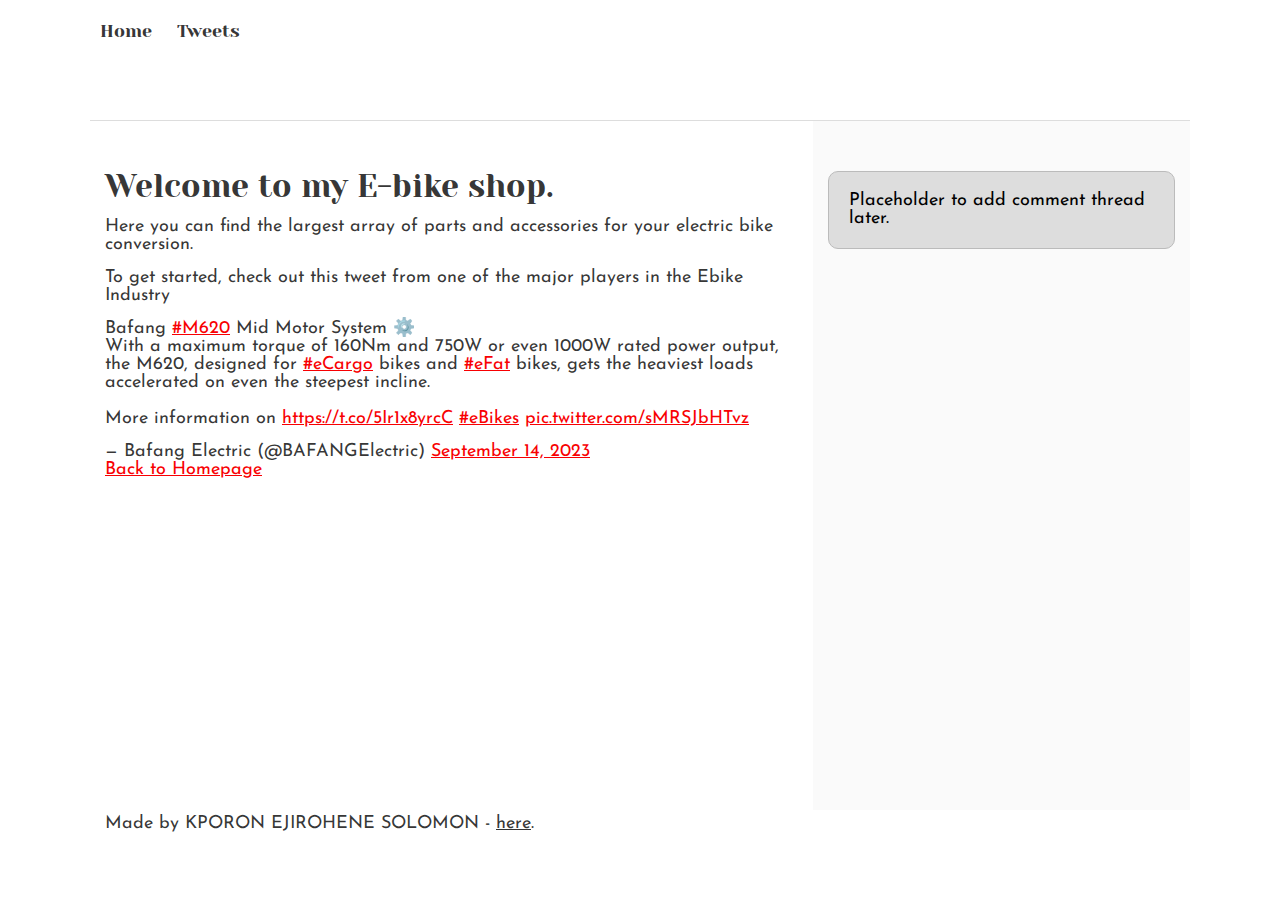
<file: css_basic/tweets.html>
<!DOCTYPE html>
<html lang="en">
<head>
    <meta charset="UTF-8">
    <title>My E-bike Shop</title>
    <!-- Link the Css files are as follows -->
	<link href="base.css" rel="stylesheet"> <!-- Link the base.css file here -->
	<link href="styles.css" rel="stylesheet"> <!-- Link the styles.css file here -->
</head>
<body>
         <header>
        <ul>
            <li><a href="index.html">Home</a></li>
            <li><a href="tweets.html">Tweets</a></li>
        </ul>
    </header>
    <main>

        <article>
   <h2>Welcome to my E-bike shop.</h2>
    <p>Here you can find the largest array of parts and accessories for your electric bike conversion.</p>
    <p>To get started, check out this tweet from one of the major players in the Ebike Industry</p>
    
    <blockquote class="twitter-tweet"><p lang="en" dir="ltr">Bafang <a href="https://twitter.com/hashtag/M620?src=hash&amp;ref_src=twsrc%5Etfw">#M620</a> Mid Motor System ⚙️<br>With a maximum torque of 160Nm and 750W or even 1000W rated power output, the M620, designed for <a href="https://twitter.com/hashtag/eCargo?src=hash&amp;ref_src=twsrc%5Etfw">#eCargo</a> bikes and <a href="https://twitter.com/hashtag/eFat?src=hash&amp;ref_src=twsrc%5Etfw">#eFat</a> bikes, gets the heaviest loads accelerated on even the steepest incline.<br><br>More information on <a href="https://t.co/5Ir1x8yrcC">https://t.co/5Ir1x8yrcC</a> <a href="https://twitter.com/hashtag/eBikes?src=hash&amp;ref_src=twsrc%5Etfw">#eBikes</a> <a href="https://t.co/sMRSJbHTvz">pic.twitter.com/sMRSJbHTvz</a></p>&mdash; Bafang Electric (@BAFANGElectric) <a href="https://twitter.com/BAFANGElectric/status/1702316555412165056?ref_src=twsrc%5Etfw">September 14, 2023</a></blockquote>
    
    <script async src="https://platform.twitter.com/widgets.js"></script>

    <!-- Link to index.html as the homepage -->
    <a href="index.html">Back to Homepage</a>
     </article>
        <aside>
            <p>Placeholder to add comment thread later.</p>
        </aside>
    </main>
        <footer>
        <p>Made by KPORON EJIROHENE SOLOMON - <a href="https://www.linkedin.com/in/ejiroghene-kporon-082817269" target="_blank">here</a>.</p>
        </footer>

</body>
</html>
</file>
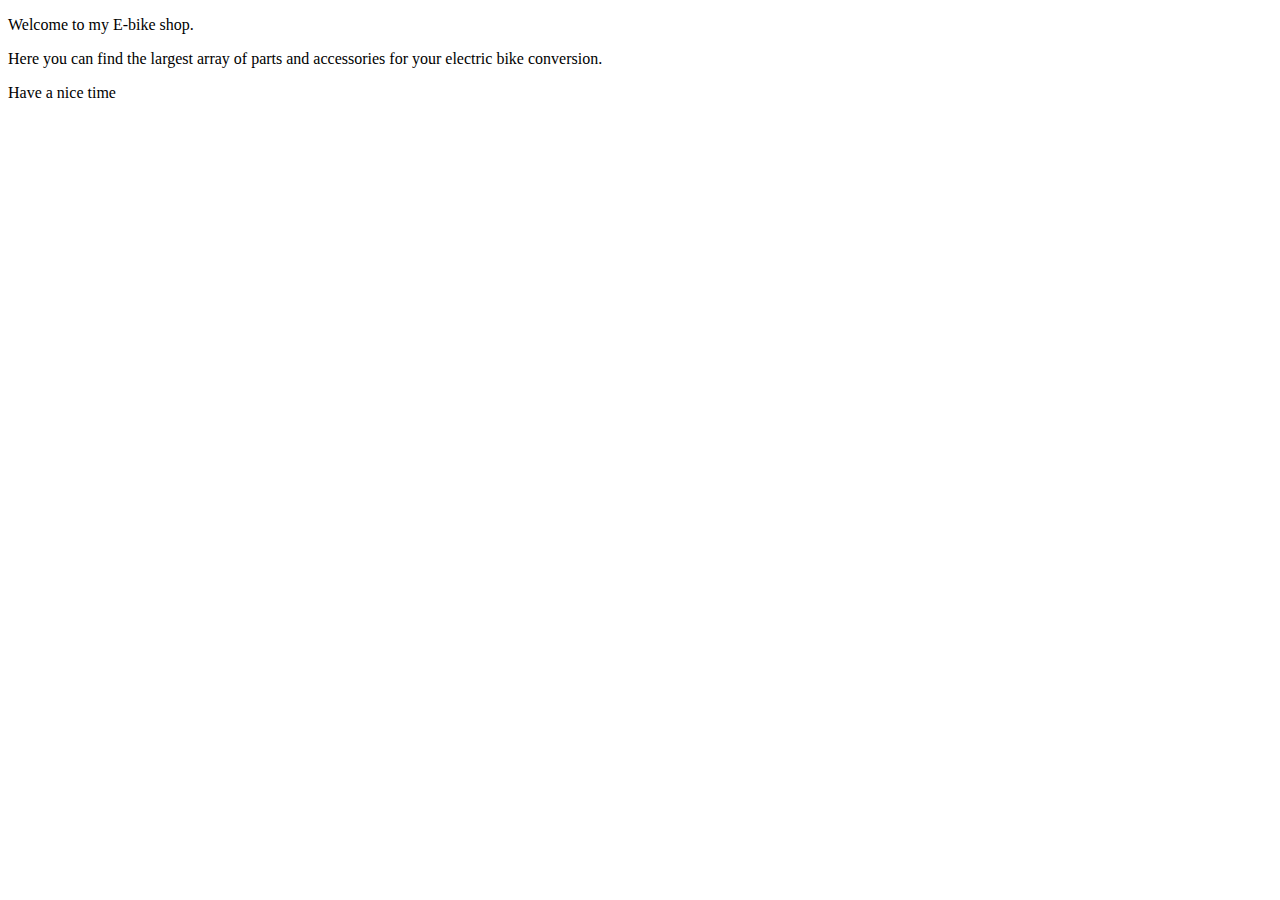
<file: html_basic/base_index.html>
<!DOCTYPE html>
<html lang="en">
	<head>
		<meta charset="UTF-8">
		<title>My E-bike Shop</title>
	</head>
		<body>
			<p>Welcome to my E-bike shop.</p>
			<p>Here you can find the largest array of parts and accessories for your electric bike conversion.</p>
			<p>Have a nice time</p>
		</body>
</html>
</file>
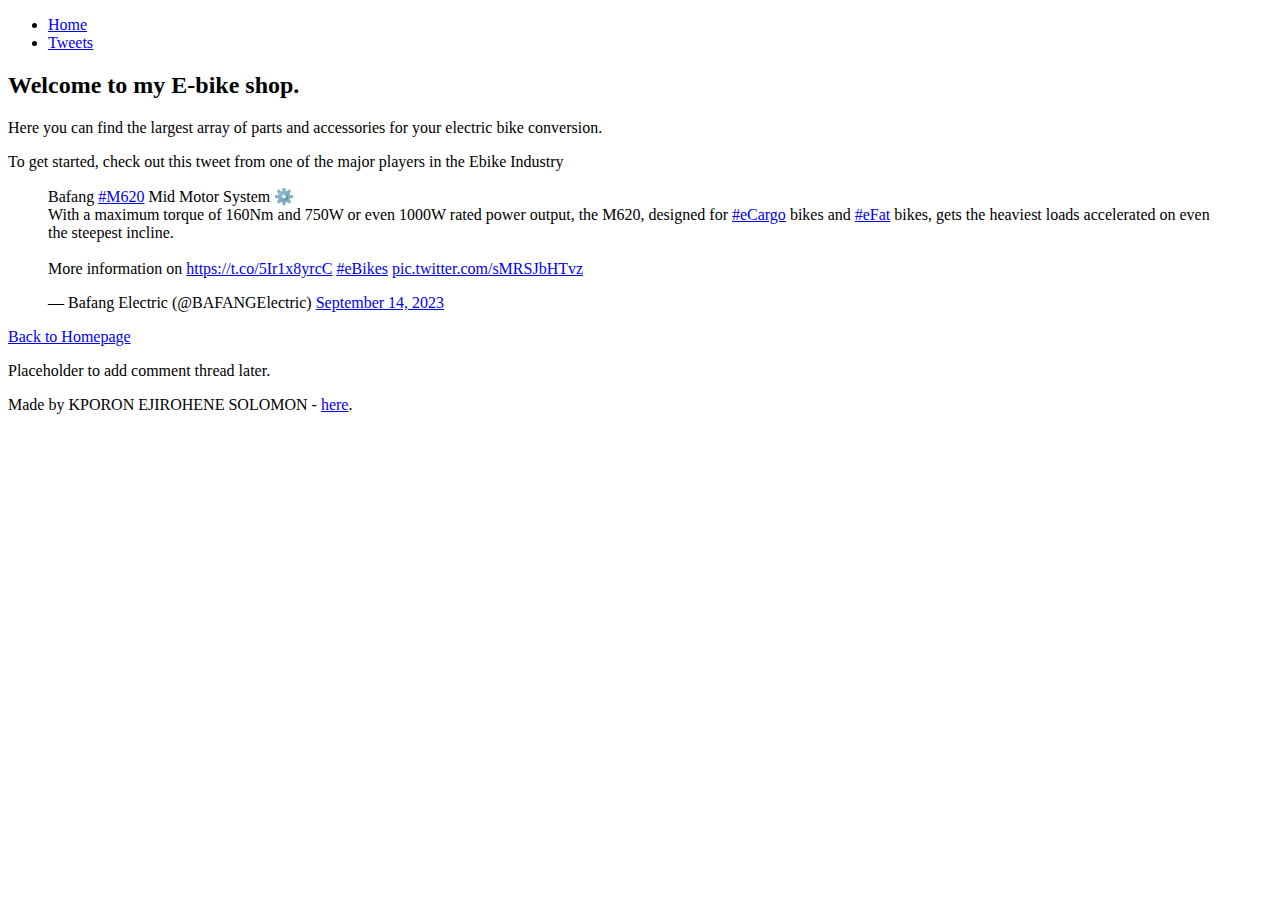
<file: html_basic/tweets.html>
<!DOCTYPE html>
<html lang="en">
<head>
    <meta charset="UTF-8">
    <title>My E-bike Shop</title>
</head>
<body>
         <header>
        <ul>
            <li><a href="index.html">Home</a></li>
            <li><a href="tweets.html">Tweets</a></li>
        </ul>
    </header>
    <main>

        <article>
   <h2>Welcome to my E-bike shop.</h2>
    <p>Here you can find the largest array of parts and accessories for your electric bike conversion.</p>
    <p>To get started, check out this tweet from one of the major players in the Ebike Industry</p>
    
    <blockquote class="twitter-tweet"><p lang="en" dir="ltr">Bafang <a href="https://twitter.com/hashtag/M620?src=hash&amp;ref_src=twsrc%5Etfw">#M620</a> Mid Motor System ⚙️<br>With a maximum torque of 160Nm and 750W or even 1000W rated power output, the M620, designed for <a href="https://twitter.com/hashtag/eCargo?src=hash&amp;ref_src=twsrc%5Etfw">#eCargo</a> bikes and <a href="https://twitter.com/hashtag/eFat?src=hash&amp;ref_src=twsrc%5Etfw">#eFat</a> bikes, gets the heaviest loads accelerated on even the steepest incline.<br><br>More information on <a href="https://t.co/5Ir1x8yrcC">https://t.co/5Ir1x8yrcC</a> <a href="https://twitter.com/hashtag/eBikes?src=hash&amp;ref_src=twsrc%5Etfw">#eBikes</a> <a href="https://t.co/sMRSJbHTvz">pic.twitter.com/sMRSJbHTvz</a></p>&mdash; Bafang Electric (@BAFANGElectric) <a href="https://twitter.com/BAFANGElectric/status/1702316555412165056?ref_src=twsrc%5Etfw">September 14, 2023</a></blockquote>
    
    <script async src="https://platform.twitter.com/widgets.js"></script>

    <!-- Link to index.html as the homepage -->
    <a href="index.html">Back to Homepage</a>
     </article>
        <aside>
            <p>Placeholder to add comment thread later.</p>
        </aside>
    </main>
        <footer>
        <p>Made by KPORON EJIROHENE SOLOMON - <a href="https://www.linkedin.com/in/ejiroghene-kporon-082817269" target="_blank">here</a>.</p>
        </footer>

</body>
</html>
</file>
<file: css_basic/base.css>
/* Importing webfonts */
/* (If you're learning CSS, you should disregard that) */

@import url(https://fonts.googleapis.com/css?family=Yeseva+One);
@import url(https://fonts.googleapis.com/css?family=Josefin+Sans:400,700,700italic,400italic);


/* CSS reset rules */

html, body {
	height: 100%;
	min-height: 100%;
}
html, body, div, span, applet, object, iframe,
h1, h2, h3, h4, h5, h6, p, blockquote, pre,
a, abbr, acronym, address, big, cite, code,
del, dfn, img, ins, kbd, q, s, samp,
small, strike, sub, sup, tt, var,
b, u, i, center,
dl, dt, dd,
fieldset, form, label, legend,
table, caption, tbody, tfoot, thead, tr, th, td,
article, aside, canvas, details, embed, 
figure, figcaption, footer, header, hgroup, 
menu, nav, output, ruby, section, summary,
time, mark, audio, video {
	margin: 0;
	padding: 0;
	border: 0;
	font-size: 100%;
	font: inherit;
	vertical-align: baseline;
}
/* HTML5 display-role reset for older browsers */
article, aside, details, figcaption, figure, 
footer, header, hgroup, menu, nav, section {
	display: block;
}
body {
	line-height: 1;
}
blockquote, q {
	quotes: none;
}
blockquote:before, blockquote:after,
q:before, q:after {
	content: '';
	content: none;
}
table {
	border-collapse: collapse;
	border-spacing: 0;
}


/* Fonts and colors */

body {
	font-family: 'Josefin Sans', serif;
	color: rgba(0, 0, 0, 0.8);
}
h1, h2, h3, h4, h5, h6, header {
	font-family: 'Yeseva One', sans-serif;
}
article {
}
header {
	border-bottom: 1px solid rgb(221,221,221);
	transition: border-bottom-color 1s ease;
}
header a {
	color: rgba(0, 0, 0, 0.8);
}
aside {
	background: #FAFAFA;
}
aside p {
	border: 1px solid #bbb;
	background: #ddd;
	color: black;
}
footer a {
	color: rgba(0, 0, 0, 0.8);
}
a {
	color: #F80002;
}


/* Positioning and margins */

@media (min-width: 1100px) {
	body {
		width: 1100px;
		margin: 0 auto;
	}
}

article {
	padding: 50px 15px;
}
article > *:first-child {
	margin-top: 0;
}
aside {
	padding: 50px 15px;
}
header .right {
	float: right;
	margin: 0 10px 15px;
}


/* Header */
header {
	padding: 20px 0;
	height: 80px;
}
header ul {
	list-style: none;
	margin: 0;
	padding: 0;
}
header li {
	display: inline;
	vertical-align:middle;
}
header li:first-child {
	margin: 0;
}
header li a {
	margin: 0 10px;
}
header li.logo {
	font-size: 36px;
}
header a {
	text-decoration: none;
}


/* Aside */

aside p {
	border-radius: 10px;
	padding: 20px 20px;
}


/* Footer */

footer {
	padding: 5px 15px;
	height: 80px;
}


/* Text styles and margins */

p {
	margin-bottom: 15px;
}
h1 {
	font-size: 36px;
	margin: 40px 0 20px;
}
h2 {
	font-size: 32px;
	margin: 30px 0 15px;
}
h3 {
	font-size: 28px;
	margin: 25px 0 10px;
}
h4 {
	font-size: 20px;
	font-weight: bold;
	margin: 20px 0 10px;
}
h5 {
	font-size: 18px;
	font-weight: bold;
	margin: 15px 0 10px;
}
h6 {
	font-weight: bold;
	margin: 5px 0;
}

@media (max-width: 800px) {
  body.works_on_smartphone {
  	display: block;
  }
  body.works_on_smartphone main {
  	display: block;
  }
  header .right {
  	float: none;
  }
}
</file>
<file: css_basic/styles.css>
/* Apply display: flex to both <body> and <main> */
body, main {
    display: flex;
}

/* Apply flex-direction: column to <body> and flex-direction: row to <main> */
body {
    flex-direction: column;
}

main {
    flex-direction: row;
}

/* Ensure <main> keeps an automatic height and width */
main {
    flex: auto;
}

/* Assign flex values to <article> and <aside> */
article {
    flex: 2;
}

aside {
    flex: 1;
}

/* Apply overflow-y: auto to <article> and <aside> */
article, aside {
    overflow-y: auto;
}
/* Styles for screens with a maximum width of 768px (e.g., tablets) */
@media (max-width: 768px) {
    /* Add your responsive styles here */
    body {
        font-size: 16px;
    }
    /* Other styles for smaller screens */
}

/* Styles for screens with a minimum width of 769px (e.g., larger desktops) */
@media (min-width: 769px) {
    /* Add your responsive styles here */
    body {
        font-size: 18px;
    }
    /* Other styles for larger screens */
}
</file>
